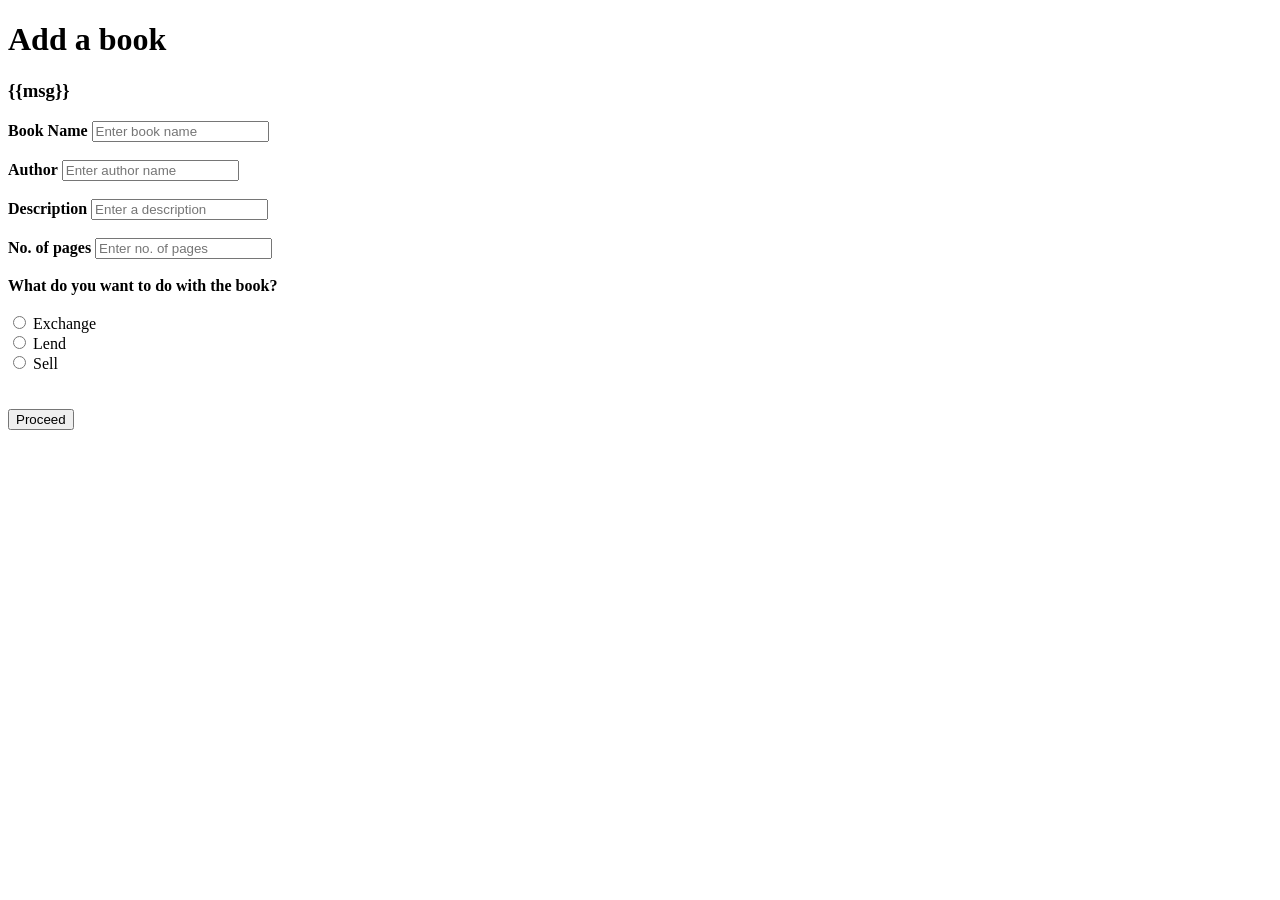
<file: templates/add_book.html>
<!DOCTYPE html>
<html lang="en">
<head>
	<meta charset="UTF-8">
	<meta name="viewport" content="width=device-width, initial-scale=1.0">
	<title>Document</title>
	<h1>Add a book</h1>
	<h3>{{msg}}</h3>
</head>
<body>
	<form action="/addbook" method="POST">
		<div class="container">
			<label for="name"><b>Book Name</b></label>
			<input type="text" placeholder="Enter book name" name="name" required>
			<br>
			<br>
			<label for="author"><b>Author</b></label>
			<input type="text" placeholder="Enter author name" name="author" required>
			<br> 
			<br>
			<label for="description"><b>Description</b></label>
			<input type="text" placeholder="Enter a description" name="description" required>
			<br> 
			<br>
			<label for="pagecount"><b>No. of pages</b></label>
			<input type="text" placeholder="Enter no. of pages" name="pagecount" required>
			<br> 
			<br>
			<label><b>What do you want to do with the book?</b></label>
			<br>
			<br>
			<input type="radio" name="transaction_type" value="1">
			<label for="1">Exchange</label>
			<br>
			<input type="radio" name="transaction_type" value="2">
			<label for="2">Lend</label>
			<br>
			<input type="radio" name="transaction_type" value="3">
			<label for="3">Sell</label><br>
			<br>
			<br>
			<button type="submit">Proceed</button>
		  </div>
	</form>
</body>
</html>
</file>
